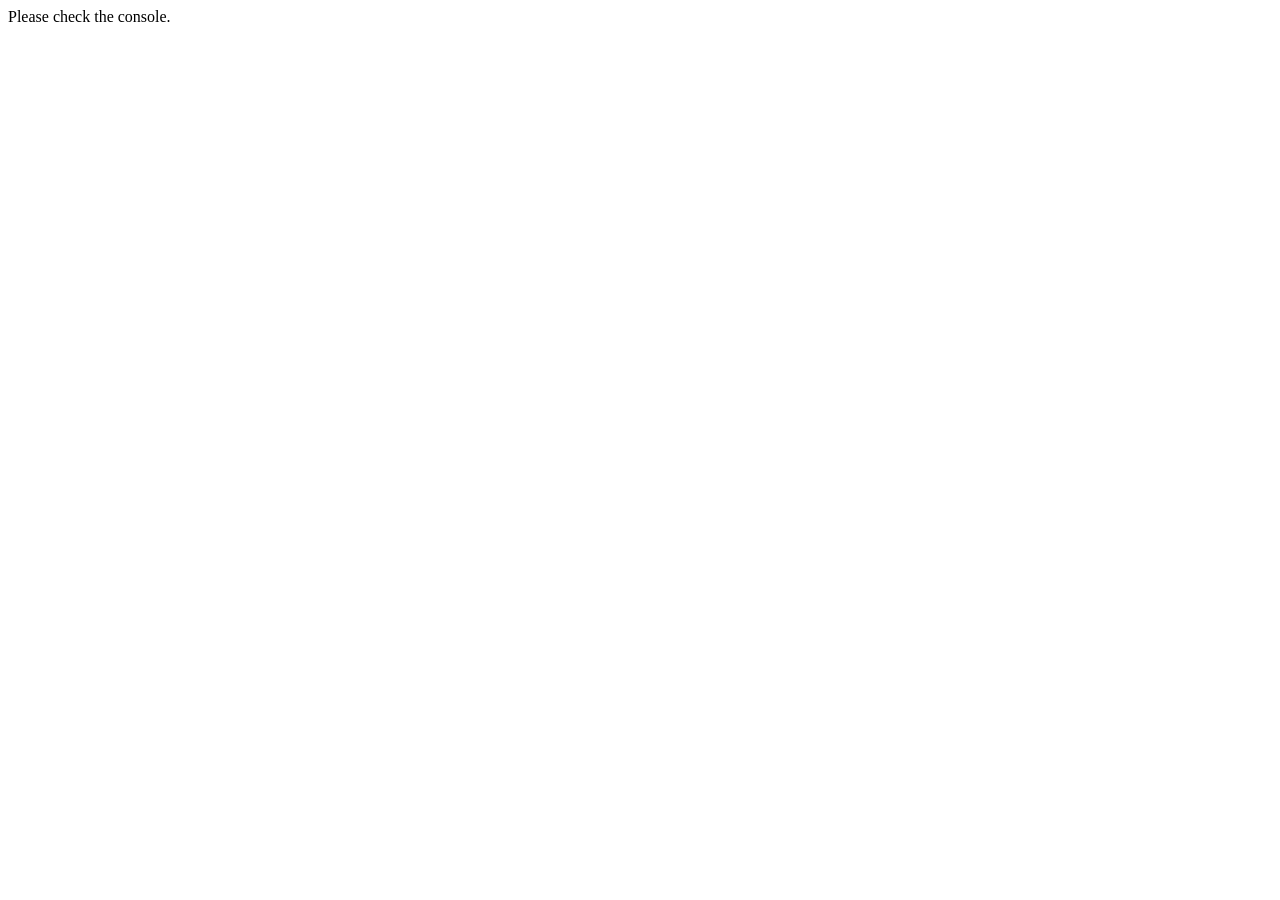
<file: Desktop/code/JavaScript/js_hard/index.html>
<!DOCTYPE html>
<html lang="en">
<head>
    <meta charset="UTF-8">
    <meta http-equiv="X-UA-Compatible" content="IE=edge">
    <meta name="viewport" content="width=device-width, initial-scale=1.0">
    <title>Document</title>
    <script src="./index.js"></script>
</head>
<body>
    Please check the console.
</body>
</html>
</file>
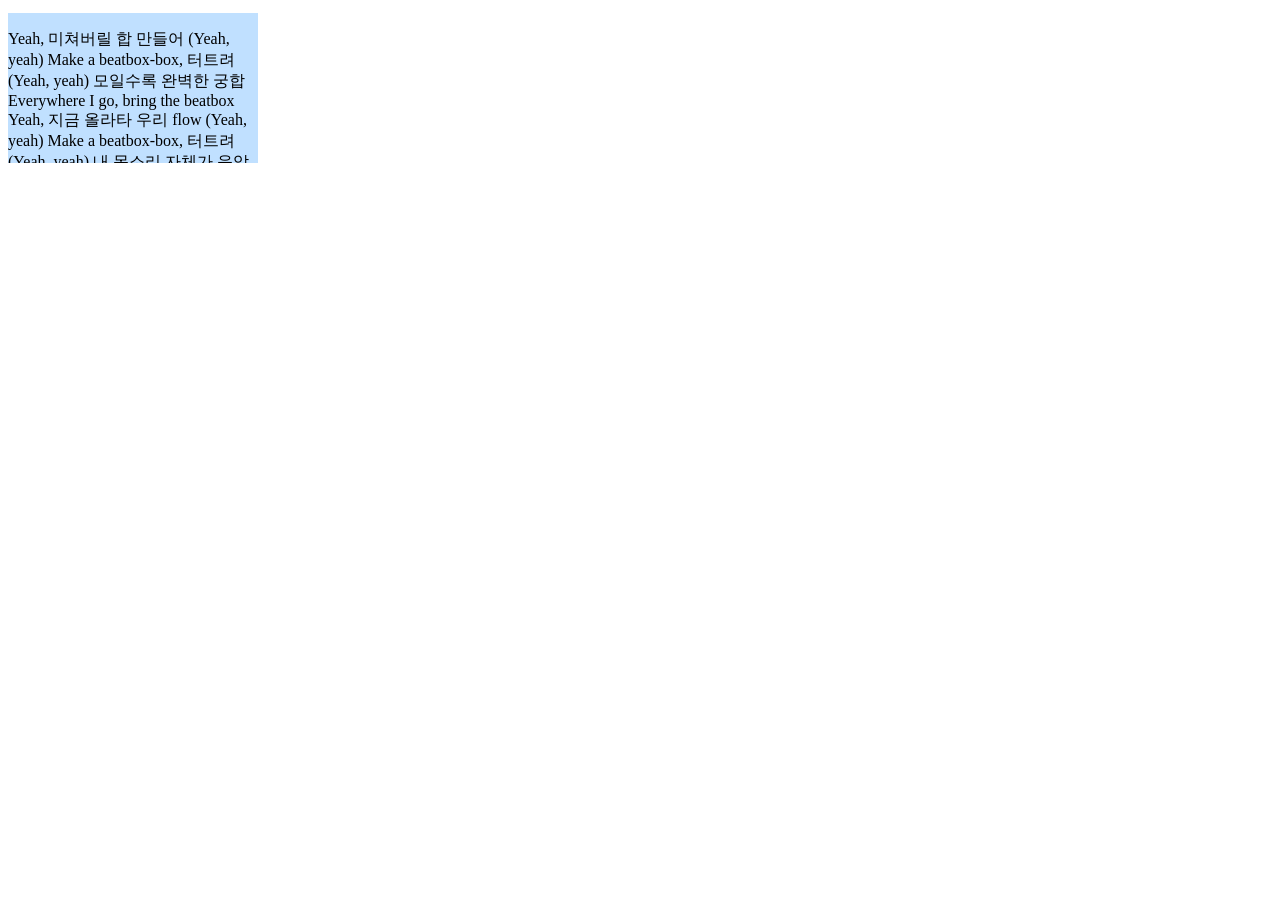
<file: Desktop/code/JavaScript/song.html>
<!DOCTYPE html>
<html lang="en">
<head>
    <meta charset="UTF-8">
    <meta http-equiv="X-UA-Compatible" content="IE=edge">
    <meta name="viewport" content="width=device-width, initial-scale=1.0">
    <title>Document</title>
</head>
<body>
    <style>
        .blue {
            width: 0px;
            height: 5px;
            background-color: rgb(92,100,254);
        }
        .lyrics {
            width: 250px;
            height: 150px;
            overflow-y: scroll;
            background-color: rgb(192,224,255);
        }
    </style>
    <div class="blue"></div>
    <div class="lyrics">
        <p>
            Yeah, 미쳐버릴 합 만들어 (Yeah, yeah)
            Make a beatbox-box, 터트려 (Yeah, yeah)
            모일수록 완벽한 궁합
            Everywhere I go, bring the beatbox
            Yeah, 지금 올라타 우리 flow (Yeah, yeah)
            Make a beatbox-box, 터트려 (Yeah, yeah)
            내 목소리 자체가 음악
            Everywhere I go, bring the beatbox
        </p>
    </div>
    <script>
        let bar = document.querySelector(".blue");
        let lyric = document.querySelector(".lyrics");

        lyric.addEventListener("scroll", function() {
            let scrollTop = lyric.scrollTop;
            let scrollHeight = lyric.scrollHeight - lyric.clientHeight;
            let per = scrollTop / scrollHeight;
            bar.style.width = `${per*250}px`;

        });
    </script>
</body>
</html>
</file>
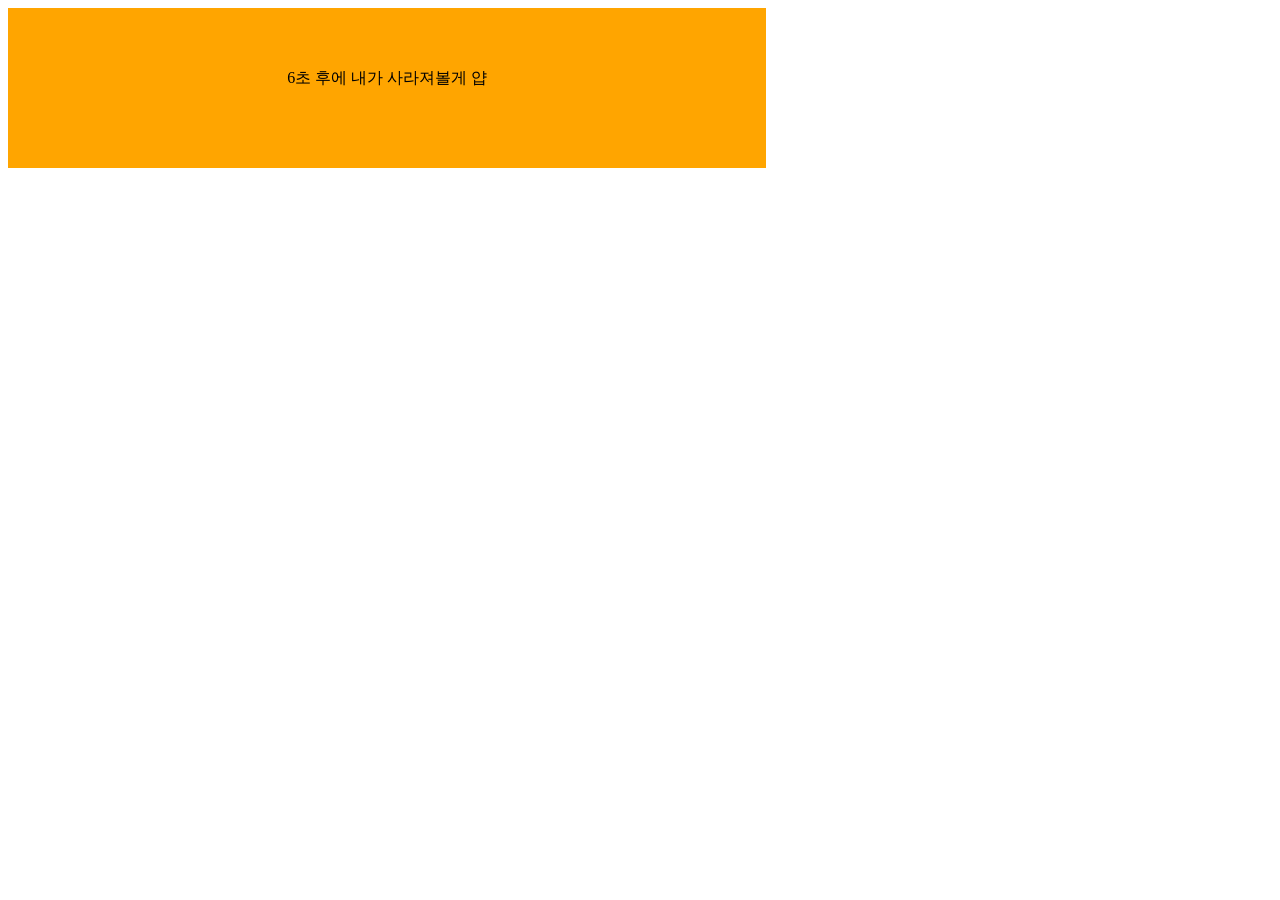
<file: Desktop/code/JavaScript/time.html>
<!DOCTYPE html>
<html lang="en">
<head>
    <meta charset="UTF-8">
    <meta http-equiv="X-UA-Compatible" content="IE=edge">
    <meta name="viewport" content="width=device-width, initial-scale=1.0">
    <title>Document</title>
</head>
<body>
    <style>
        .timeout{
            background-color: orange;
            width: 60%;
            height: 100px;
            text-align: center;
            padding-top: 60px;
        }

    </style>
    <div class="timeout">7초 후에 내가 사라져볼게 얍</div>
    <script>
        var timecount = 7;
        setInterval(function() {
            timecount--;
            document.querySelector(".timeout").innerHTML = `${timecount}초 후에 내가 사라져볼게 얍`;
        }, 1000);
        setTimeout(function() {
            document.querySelector(".timeout").style.display = "none";
        },7000);
    </script>

</body>
</html>
</file>
